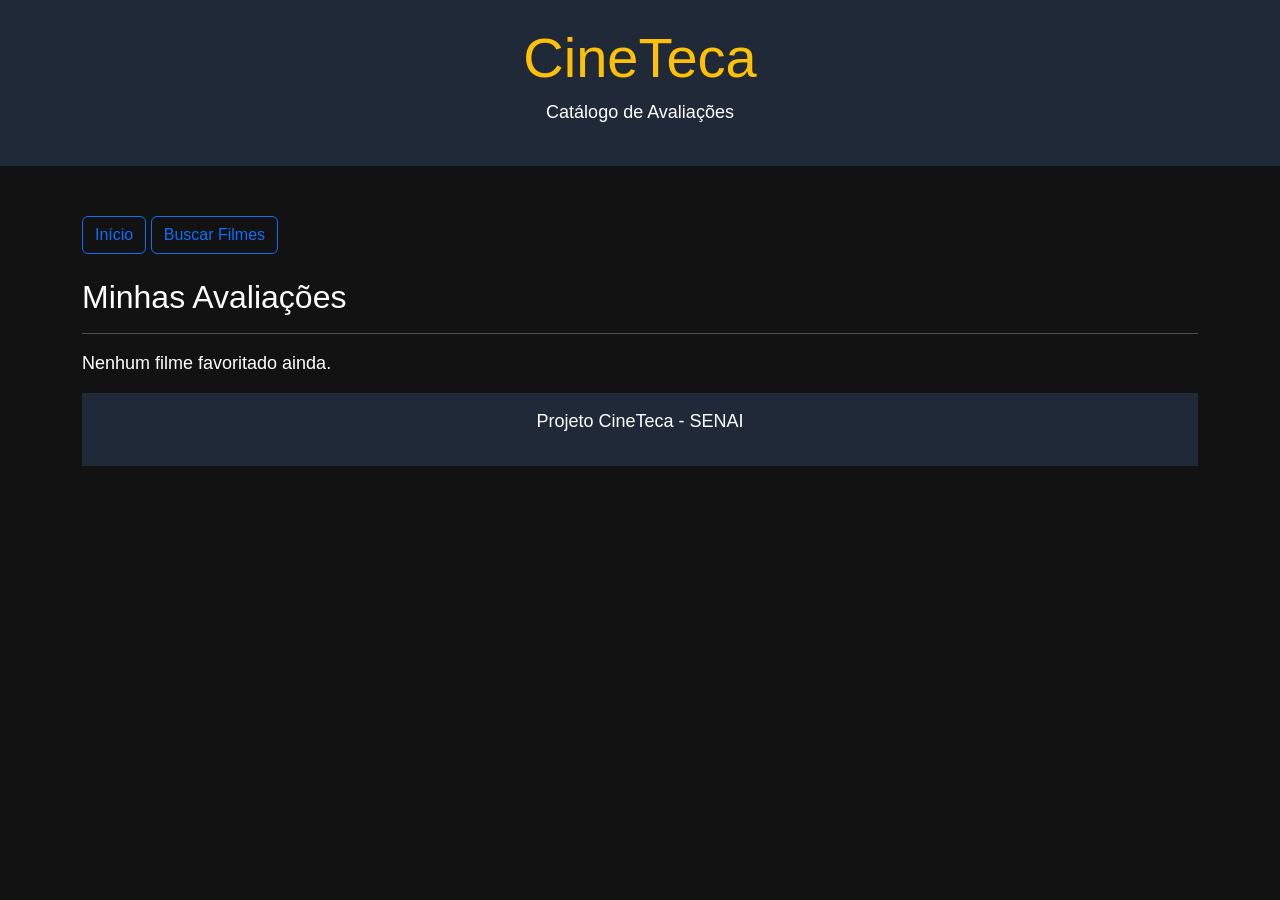
<file: CineTeca/Pages/Avaliacoes.html>
<!DOCTYPE html>
<html lang="pt-BR">

<head>
    <meta charset="UTF-8">
    <meta name="viewport" content="width=device-width, initial-scale=1.0">
    <title>Seus Filmes Avaliados</title>
    <link href="https://cdn.jsdelivr.net/npm/bootstrap@5.3.8/dist/css/bootstrap.min.css" rel="stylesheet">

    <link rel="stylesheet" href="../style.css">
</head>

<body class="d-flex flex-column min-vh-100">


    <header class="text-center py-4">

        <h1 class="display-4">CineTeca</h1>

        <p>Catálogo de Avaliações</p>

    </header>

    <main class="container">

        <nav class="mb-4">

            <a href="homepage.html" class="btn btn-outline-primary">Início</a>

            <a href="BuscarFilmes.html" class="btn btn-outline-primary">Buscar Filmes</a>

            <!-- <a href="Cadastro.html" class="btn btn-outline-primary">Cadastro</a> -->

        </nav>

        <section>

            <h2>Minhas Avaliações</h2>

            <hr>

            <!-- <label for="nota">Sua nota:</label>

            <select id="nota" class="form-select">

                <option value="1">⭐ 1</option>
                <option value="2">⭐⭐ 2</option>
                <option value="3">⭐⭐⭐ 3</option>
                <option value="4">⭐⭐⭐⭐ 4</option>
                <option value="5">⭐⭐⭐⭐⭐ 5</option>

            </select> -->

            <!-- Exemplo -->
            <!-- <p>Nenhum filme favoritado ainda.</p> -->

            <!-- <button class="btn btn-warning" onclick="editarAvaliacao()">Editar</button>

                    <button class="btn btn-danger" onclick="removerAvaliacao()">Excluir</button>

                </div>

            </div> --->

            <div id="listaAvaliacoes">

            </div>

        </section>


        <footer class="text-center mt-auto py-100">
            <p>Projeto CineTeca - SENAI</p>
        </footer>

    </main>

    <script src="../JS/Avaliacoes.js"></script>

</body>

</html>
</file>
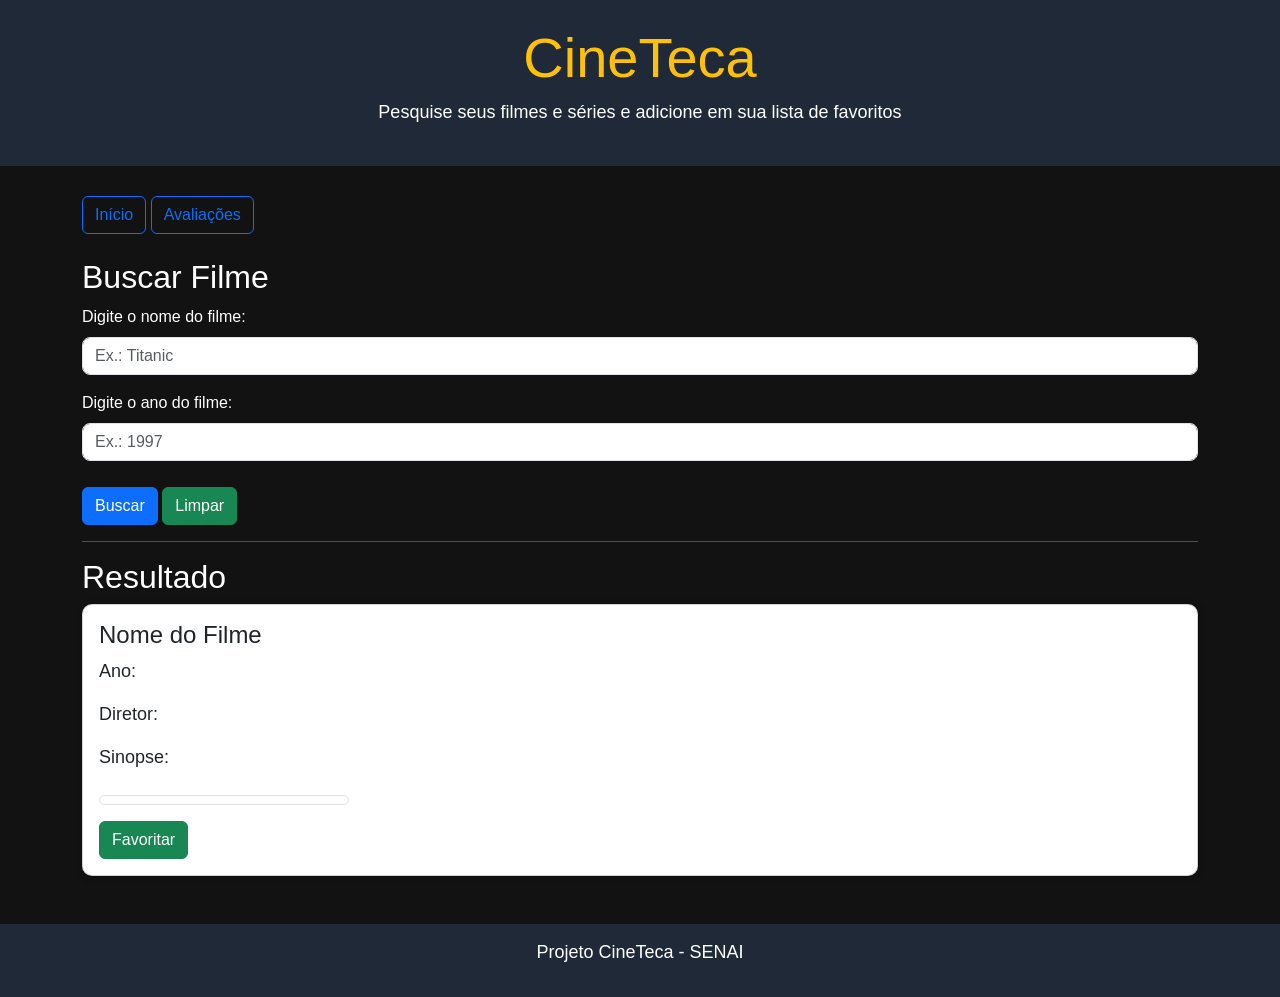
<file: CineTeca/Pages/BuscarFilmes.html>
<!DOCTYPE html>
<html lang="pt-BR">

<head>
    <meta charset="UTF-8">
    <meta name="viewport" content="width=device-width, initial-scale=1.0">
    <title>Buscando Filmes- CineTeca</title>
    <link href="https://cdn.jsdelivr.net/npm/bootstrap@5.3.8/dist/css/bootstrap.min.css" rel="stylesheet">

    <link rel="stylesheet" href="../style.css">
</head>

<body>

    <header class="text-center py-4">

        <h1 class="display-4">CineTeca</h1>

        <p>Pesquise seus filmes e séries e adicione em sua lista de favoritos</p>

    </header>

    <main class="container">

        <nav class="mb-4">

            <a href="homepage.html" class="btn btn-outline-primary">Início</a>

            <!-- <a href="Cadastro.html" class="btn btn-outline-primary">Cadastro</a> -->

            <a href="Avaliacoes.html" class="btn btn-outline-primary">Avaliações</a>

        </nav>

        <section>

            <h2>Buscar Filme</h2>

            <div class="mb-3">

                <label class="form-label" for="titulo">Digite o nome do filme: </label>
                <input type="text" class="form-control" id="titulo" placeholder="Ex.: Titanic">

            </div>

            <div class="mb-3">

                <label class="form-label" for="ano">Digite o ano do filme: </label>

                <input type="text" class="form-control" id="ano" placeholder="Ex.: 1997">

            </div>

            <button type="button" class="btn btn-primary" onclick="buscarFilme()">Buscar </button>

            <button class="btn btn-success" onclick="apagar()">Limpar</button>
    

        </section>

        <hr>

        <section>

            <h2>Resultado</h2>

            <div class="card">

                <div class="card-body">

                    <h4 id="nomeFilme">Nome do Filme</h4>

                    <p id="anoResultado">Ano: </p>

                    <p id="diretor">Diretor: </p>

                    <p id="sinopse">Sinopse: </p>

                    <img id="poster" class="img-thumbnail" width="250">

                    <br>
                    <button class="btn btn-success" onclick="adicionarFavorito()"> Favoritar </button>
                    <br>

                </div>

            </div>

        </section>

    </main>


    <script src="../JS/buscarFilme.js"> </script>

    <script src="../JS/favoritar.js"> </script>

    <script src="../JS/buscarFilme.js"></script>
    <script src="../JS/tratarErro.js"></script>
    <script src="../JS/resultado.js"></script>
    <script src="../JS/apresentaContagem.js"></script>
    <script src="../JS/Avaliacoes.js"></script>
    <script src="../JS/favoritar.js"></script>
    <script src="../JS/apagar.js"></script>

    <!-- <script src"../JS/Avaliacoes.js"> </script>

    <script src="../JS/resultado.js"> </script> -->

    <footer class="text-center mt-5">

        <p>Projeto CineTeca - SENAI</p>

    </footer>

</body>

</html>
</file>
<file: CineTeca/style.css>
/* Cor de fundo da página */
body{
    background-color: #f4f4f4;
    font-family: Arial, Helvetica, sans-serif;
     background-color: #121212;
    color: white;
}

.nav-link{
    color: white;
}

.nav-link:hover{
    color: #0d6efd;
}

.poster{
    width: 180px;
    height: 270px;
    object-fit: cover;
    border-radius: 10px;
    transition: .3s;
    cursor: pointer;
    box-shadow: 0 8px 20px rgba(0,0,0,.4);
}

.poster:hover{
    transform: scale(1.08);
}

/* Cabeçalho */
header{
    background-color: #1f2937;
    color: white;
    padding: 30px;
    text-align: center;
}

/* Menu */
nav{
    margin-top: 20px;
    margin-bottom: 20px;
}

/* Links do menu */
.nav-link{
    color: #ffffff;
    font-weight: bold;
}

.nav-link:hover{
    color: #ffc107;
}

/* Título */
h1{
    color: #ffc107;
}

/* Parágrafo principal */
p{
    font-size: 18px;
}

/* Caixa principal */
.container{
    margin-top: 20px;
}

/* Campo de pesquisa */
.form-control{
    border-radius: 8px;
}

/* Botões */
.btn{
    margin-top: 10px;
}

/* Cartões (caso utilize) */
.card{
    border-radius: 10px;
    box-shadow: 2px 2px 8px rgba(0,0,0,0.2);
}

/* Rodapé */
footer{
    margin-top: 50px;
    padding: 15px;
    background-color: #1f2937;
    color: white;
    text-align: center;
}
</file>
